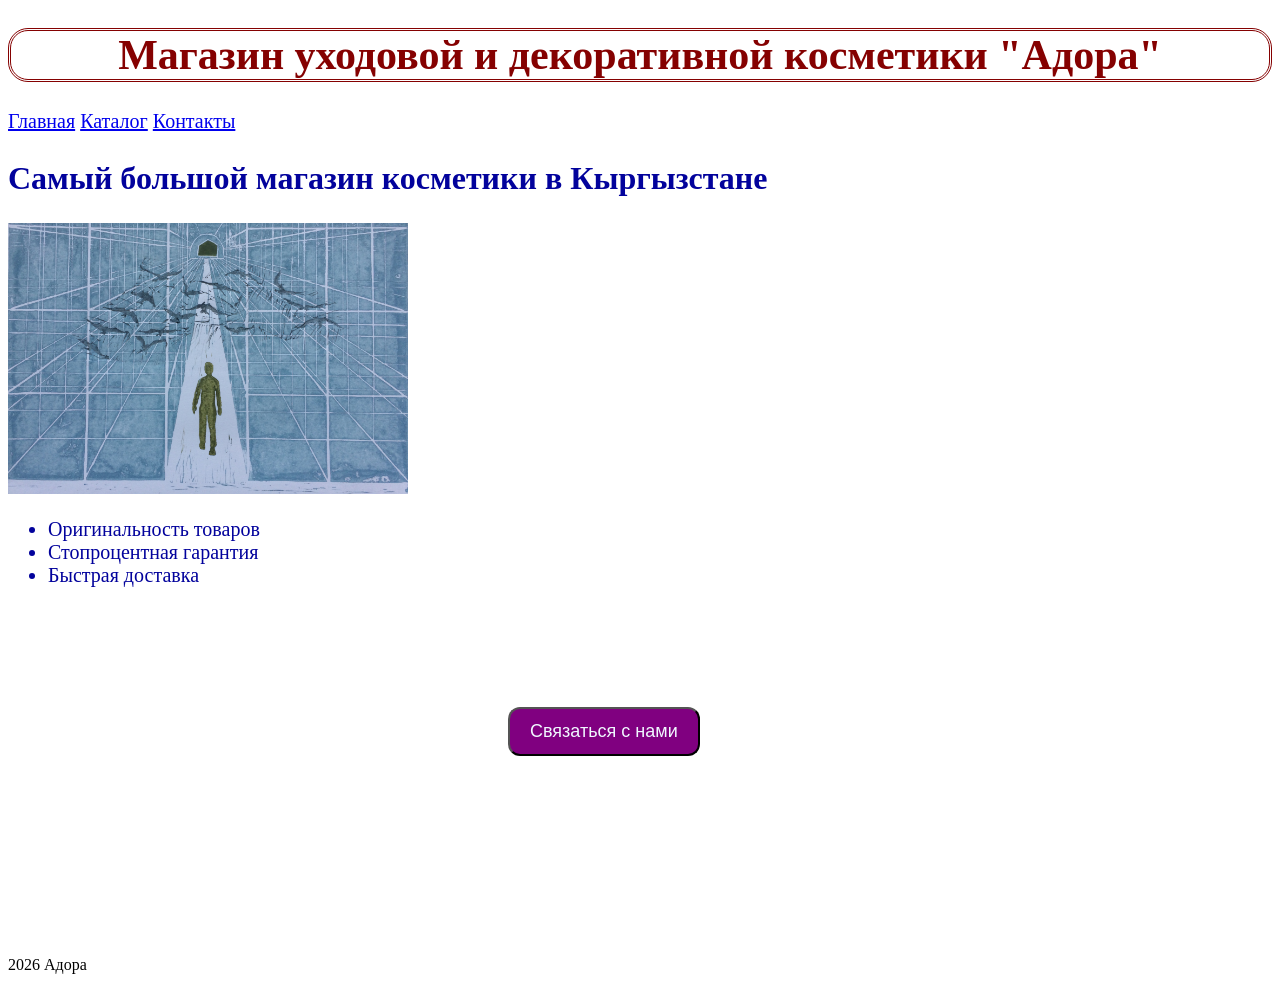
<file: index.html>
<!DOCTYPE html>
<html lang="en">
<head>
    <meta charset="UTF-8">
    <meta name="viewport" content="width=device-width, initial-scale=1.0">
    <title>Адора</title>
    <link rel="stylesheet" href="style.css">
</head>
<body>
    <header>
        
        <h1>Магазин уходовой и декоративной косметики "Адора"</h1>
        <nav class="ssylki">
            <a href="index.html">Главная</a>
            <a href="catalog.html">Каталог</a>
            <a href="contacts.html">Контакты</a>
        </nav>
    </header>
    
    <main>
        <section>
            <h2 class="page1">Самый большой магазин косметики в Кыргызстане</h2>
            <img class="photo1"src="image.phone/3.jpg" alt="фото чеовека в пространстве">
            <ul class="sclang">
                <li>Оригинальность товаров</li>
                <li>Стопроцентная гарантия</li>
                <Li>Быстрая доставка</Li>
            </ul>
            <button class="button1 button2">Связаться с нами</button>
            
        </section>

    </main>
    <footer class="foot1">2026 Адора</footer>
</body>
</html>
</file>
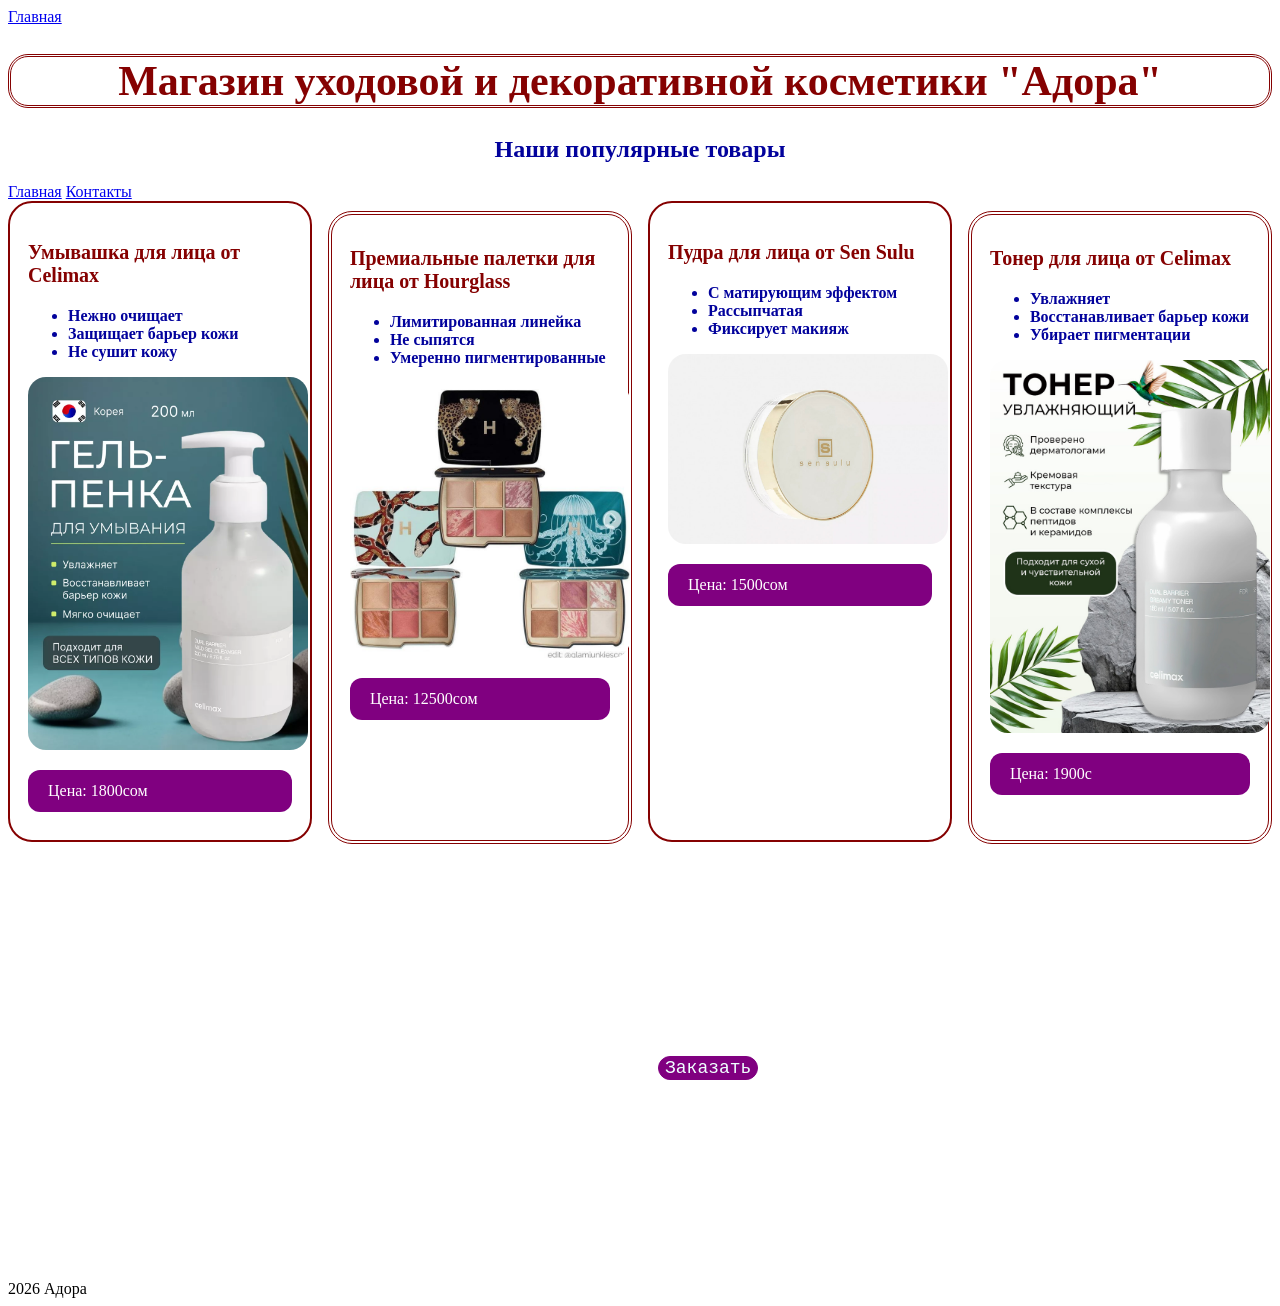
<file: catalog.html>
<!doctype html>
<html lang="en">
  <head>
    <meta charset="UTF-8" />
    <meta name="viewport" content="width=device-width, initial-scale=1.0" />
    <title>Адора</title>
    <a href="index.html">Главная</a>
    <link rel="stylesheet" href="style.css" />
  </head>

  <body>
    <header>
      <h1>Магазин уходовой и декоративной косметики "Адора"</h1>
      <h2 class="h22">Наши популярные товары</h2>
      <nav>
        <a href="index.html">Главная</a>
        <a href="contacts.html">Контакты</a>
      </nav>
    </header>

    <main>
      <section class="main">
        <article class="product-card">
          <h3>Умывашка для лица от Сelimax</h3>
          <ul class="numer1">
            <li>Нежно очищает</li>
            <li>Защищает барьер кожи</li>
            <li>Не сушит кожу</li>
          </ul>
          <img class="photo2" src=" image.phone/1.webp" alt="фото умывашки" />
          <p class="price">Цена: <span>1800сом</span></p>
        </article>

        <article class="product-card1">
          <h3>Премиальные палетки для лица от Hourglass</h3>
          <ul class="numer1">
            <li>Лимитированная линейка</li>
            <li>Не сыпятся</li>
            <li>Умеренно пигментированные</li>
          </ul>
          <img
            class="photo2"
            src="image.phone/1df7a8580f94d7c2958d67dde6ae49cc.jpg"
            alt="фото палеток "
          />
          <p class="price">Цена: <span>12500сом</span></p>
        </article>

        <article class="product-card">
          <h3>Пудра для лица от Sen Sulu</h3>
          <ul class="numer1">
            <li>С матирующим эффектом</li>
            <li>Рассыпчатая</li>
            <li>Фиксирует макияж</li>
          </ul>
          <img
            class="photo2"
            src="image.phone/11148287_1000.jpg"
            alt="фото пудры"
          />
          <p class="price">Цена: <span>1500сом</span></p>
        </article>

        <article class="product-card1">
          <h3>Тонер для лица от Celimax</h3>
          <ul class="numer1">
            <li>Увлажняет</li>
            <li>Восстанавливает барьер кожи</li>
            <li>Убирает пигментации</li>
          </ul>
          <img
            class="photo2"
            src="image.phone/7676109907-2.jpg"
            alt="фото тонера"
          />
          <p class="price">Цена: <span>1900с</span></p>
        </article>
      </section>
      <button class="button-order">Заказать</button>
    </main>
    <footer class="foot">2026 Адора</footer>
  </body>
</html>
</file>
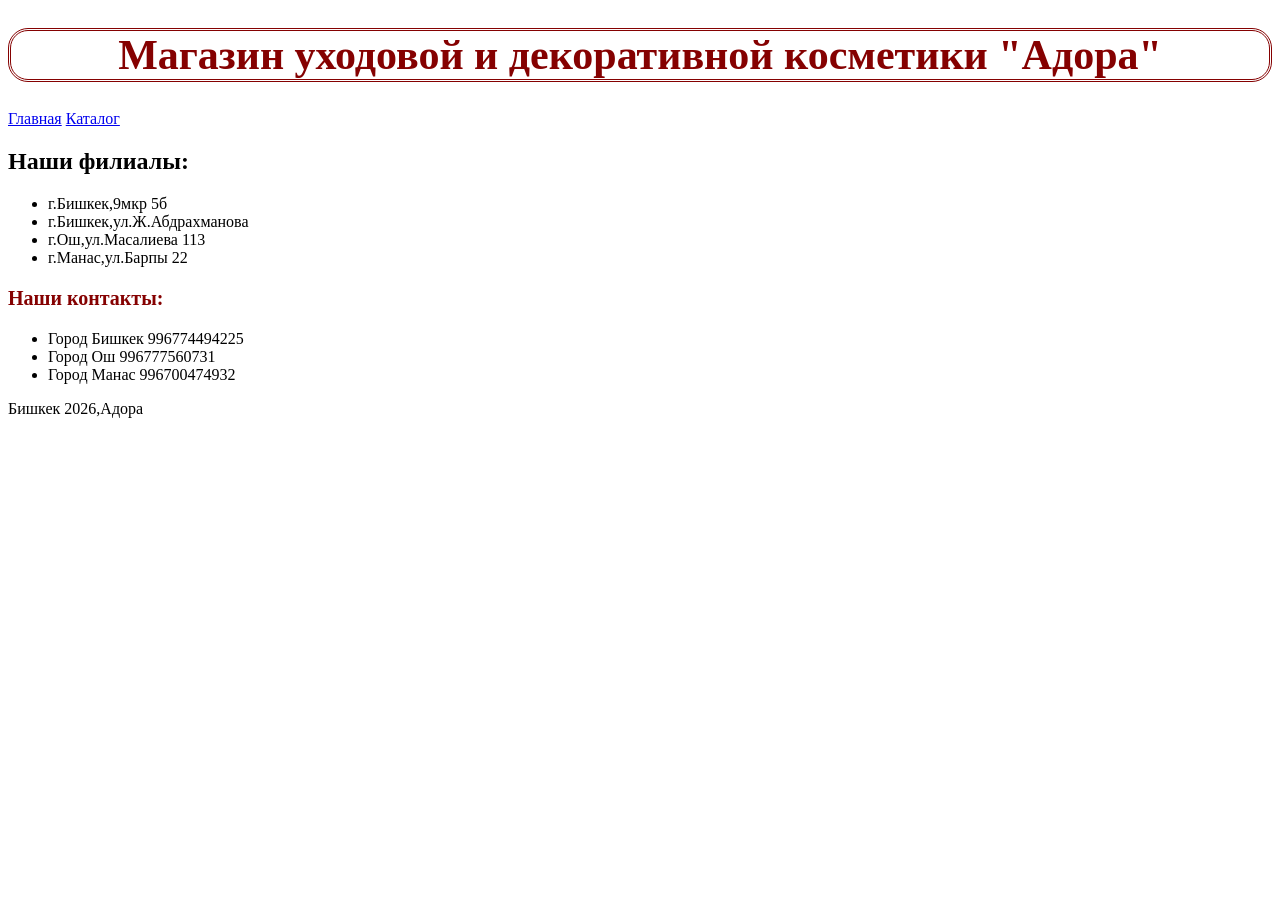
<file: contacts.html>
<!DOCTYPE html>
<html lang="en">
<head>
    <meta charset="UTF-8">
    <meta name="viewport" content="width=device-width, initial-scale=1.0">
    <title>Адора</title>
    <link rel="stylesheet" href="style.css">
</head>
<body>
    <header>
        <h1>Магазин уходовой и декоративной косметики "Адора"</h1>
        <nav>
            <a href="index.html">Главная</a>
            <a href="catalog.html">Каталог</a>
        </nav>
    </header>
    <main>
        <section>
            <h2>Наши филиалы:</h2>
            <ul>
                <li>г.Бишкек,9мкр 5б</li>
                <li>г.Бишкек,ул.Ж.Абдрахманова</li>
                <li>г.Ош,ул.Масалиева 113</li>
                <Li>г.Манас,ул.Барпы 22</Li>
            </ul>
            <p>
                <h3>Наши контакты:</h3>
                <ul>
                    <li>Город Бишкек 996774494225</li>
                    <li>Город Ош 996777560731</li>
                    <li>Город Манас 996700474932</li>
                </ul>
            </p>
        </section>
    </main>
    <footer>Бишкек 2026,Адора</footer>
    
</body>

</html>
</file>
<file: style.css>
h1{
    color: #850101;
    font-size: 42px;
    font-weight: 700;
    text-align: center;
    border: double 3px;
    width:auto;
    border-radius: 20px;
    

}

.page1{
    color:rgb(2, 2, 156);
    font-size: 32px;
    font-weight: 600;


}


.photo1{
    max-width: 400%;
    width: 400px; 
    height: auto;
    image-orientation: center;
}
.ssylki{

    font-size: 20px;
    text-decoration:none;
    color:rgb(2, 2, 156);
}

.sclang{
    color: beige;
    color:rgb(2, 2, 156);
    font-size: 20px;
    font-weight: 400;
}

.button1{
    color: #850101;
    font-size: 18px;
    font-weight: 400;
    padding: 12px 20px;
    border-radius: 12px
}
.button2{
    background-color:purple;
    color: aliceblue;
    margin-left: 500px;
    margin-top: 100px;
    
}





.h22{
    color: rgb(2, 2, 156);
    text-align: center;
}
h3{
    color: #850101;
    font-size: 20px;
    font-weight: 500px;

}

.numer1{
    color: rgb(2, 2, 156);
    font-size: 16px;
    font-weight: 600;

}

.price{
    color: #850101;
    padding: 12px 20px;
    border-radius: 12px;
    background: purple;

    color: white;

}

.photo2{
    max-width: 400%;
    width: 400px; 
    height: auto;
    image-orientation: center;
    width: 280px;
    border-radius: 18px;

}

.product-card{
    width: 320px;
    padding: 18px;
    border: solid 2px #850101;
    border-radius: 24px;
    margin-bottom: 14px;
    padding-bottom: 12px;
    box-sizing: border-box;

}

.product-card1{
    width: 320px;
    padding: 18px;
    border:double 4px #850101;
    border-radius: 24px;
    margin-top: 10px;
    margin-bottom: 12px;
    box-sizing: border-box;
    padding-top: 12px;
}
.main{
    display:flex;
    flex-direction: row;
    justify-content: center;
    gap: 16px;
}

.button-order{
    font-family: 'Courier New', Courier, monospace;
    font-size: 18px;
    border: solid 1px purple;
    border-radius: 12px;
    background-color: purple;
    color: azure;
    margin-left: 650px;
    margin-top: 200px;
}

.foot{
    margin-top: 200px;
}
.foot1{
    margin-top: 200px;
}
</file>
